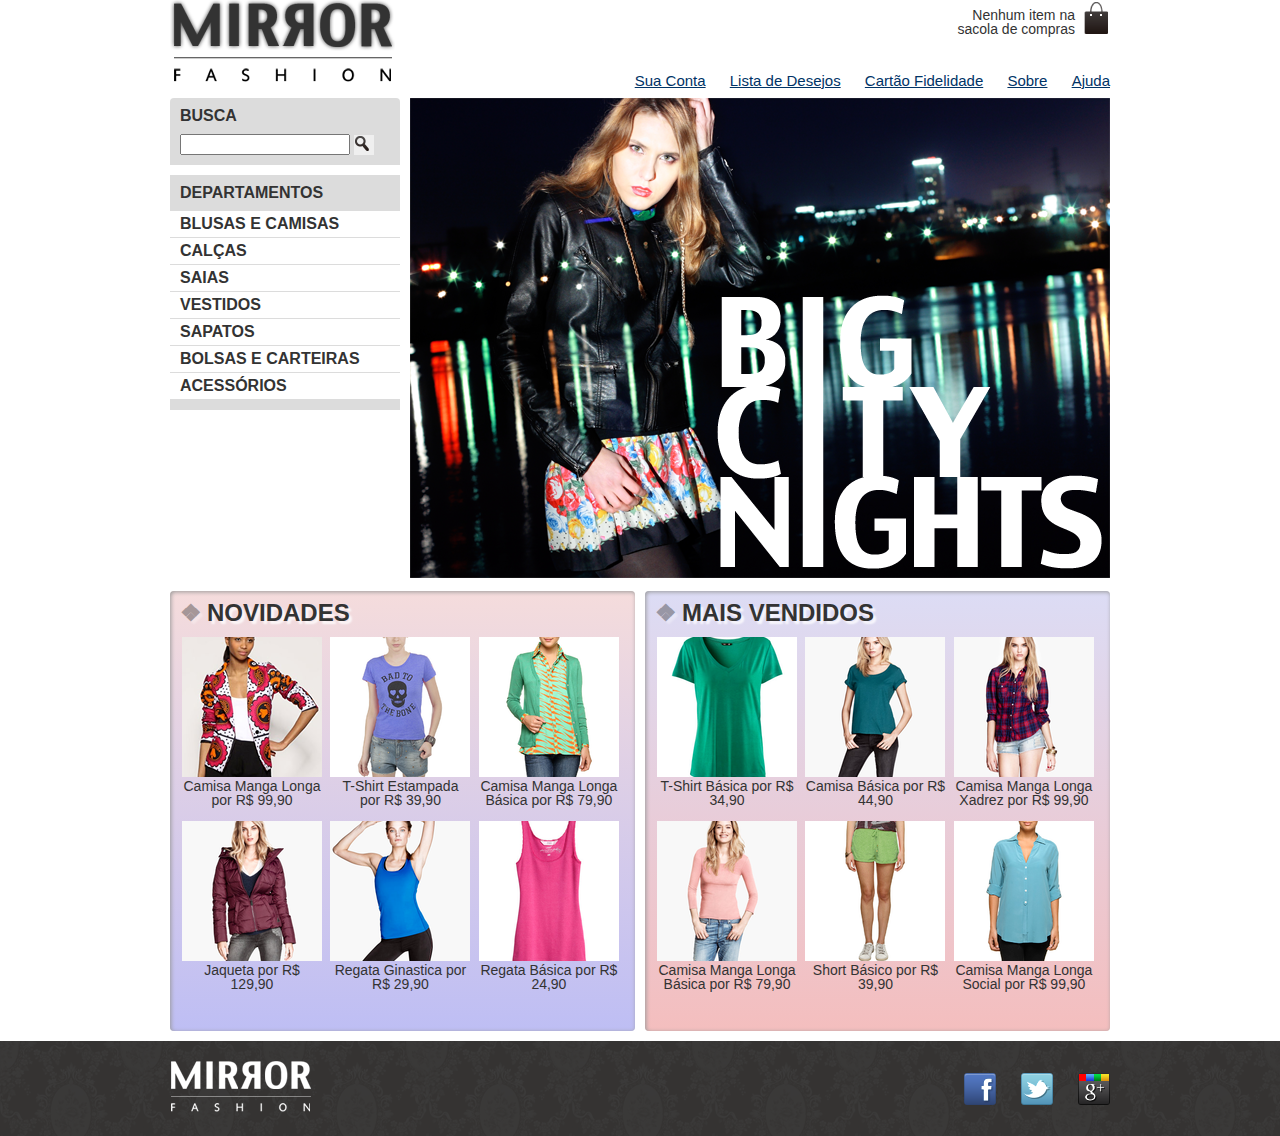
<file: index.html>
<!DOCTYPE html>
<html>

<head>
    <meta charset="utf-8">
    <title>Mirror Fashion</title>
    <link rel="stylesheet" href="css/reset.css">
    <link rel="stylesheet" href="css/estilo.css">
    <!--[if lt IE 9]>
        <script src="//html5shiv.googlecode.com/svn/trunk/html5.js"></script>
    <![endif]-->
</head>

<body>
    <header class="container">

        <h1><img src="img/logo.png" alt="Logo da Mirror Fashion"></h1>
        <p class="sacola">
            Nenhum item na sacola de compras
        </p>
        <nav class="menu-opcoes">
            <ul>
                <li><a href="sua_conta.html" target="_blank">Sua Conta</a></li>
                <li><a href="lista_de_desejos.html" target="_blank">Lista de Desejos</a></li>
                <li><a href="fidelidade.html" target="_blank">Cartão Fidelidade</a></li>
                <li><a href="sobre.html" target="_blank">Sobre</a></li>
                <li><a href="ajuda.html" target="_blank">Ajuda</a></li>
            </ul>
        </nav>
    </header>

    <div class="container destaque">
        <section class="busca">
            <h2>Busca</h2>
            <form>
                <input type="search">
                <button>Buscar</button>
            </form>
        </section>

        <section class="menu-departamentos">
            <h2>Departamentos</h2>
            <nav>
                <ul>
                    <li>
                        <a href="#">Blusas e Camisas</a>
                        <ul>
                            <li><a href="#">Manga curta</a></li>
                            <li><a href="#">Manga comprida</a></li>
                            <li><a href="#">Camisa social</a></li>
                            <li><a href="#">Camisa casual</a></li>
                        </ul>
                    </li>
                    <li><a href="#">Calças</a></li>
                    <li><a href="#">Saias</a></li>
                    <li><a href="#">Vestidos</a></li>
                    <li><a href="#">Sapatos</a></li>
                    <li><a href="#">Bolsas e Carteiras</a></li>
                    <li><a href="#">Acessórios</a></li>
                </ul>
            </nav>
        </section>

        <section class="banner-destaque">
            <figure>
                <img src="img/destaque-home.png" alt="Promoção: Big City Night">
            </figure>
        </section>
    </div>

    <div class="container paines">
        <section class="painel novidades">
            <h2>Novidades</h2>
            <ol>
                <li>
                    <a href="produto.html">
                        <figure>
                            <img src="img/produtos/miniatura1.png" alt="miniatura1">
                            <figcaption>Camisa Manga Longa por R$ 99,90</figcaption>
                        </figure>
                    </a>
                </li>
                <li>
                    <a href="produto.html">
                        <figure>
                            <img src="img/produtos/miniatura2.png" alt="miniatura2">
                            <figcaption>T-Shirt Estampada por R$ 39,90</figcaption>
                        </figure>
                    </a>
                </li>
                <li>
                    <a href="produto.html">
                        <figure>
                            <img src="img/produtos/miniatura3.png" alt="miniatura3">
                            <figcaption>Camisa Manga Longa Básica por R$ 79,90</figcaption>
                        </figure>
                    </a>
                </li>
                <li>
                    <a href="produto.html">
                        <figure>
                            <img src="img/produtos/miniatura4.png" alt="miniatura4">
                            <figcaption>Jaqueta por R$ 129,90</figcaption>
                        </figure>
                    </a>
                </li>
                <li>
                    <a href="produto.html">
                        <figure>
                            <img src="img/produtos/miniatura5.png" alt="miniatura5">
                            <figcaption>Regata Ginastica por R$ 29,90</figcaption>
                        </figure>
                    </a>
                </li>
                <li>
                    <a href="produto.html">
                        <figure>
                            <img src="img/produtos/miniatura6.png" alt="miniatura6">
                            <figcaption>Regata Básica por R$ 24,90</figcaption>
                        </figure>
                    </a>
                </li>
            </ol>
        </section>

        <section class="painel mais-vendidos">
            <h2>Mais Vendidos</h2>
            <ol>
                <li>
                    <a href="produto.html">
                        <figure>
                            <img src="img/produtos/miniatura7.png" alt="miniatura7">
                            <figcaption>T-Shirt Básica por R$ 34,90</figcaption>
                        </figure>
                    </a>
                </li>
                <li>
                    <a href="produto.html">
                        <figure>
                            <img src="img/produtos/miniatura8.png" alt="miniatura8">
                            <figcaption>Camisa Básica por R$ 44,90</figcaption>
                        </figure>
                    </a>
                </li>
                <li>
                    <a href="produto.html">
                        <figure>
                            <img src="img/produtos/miniatura9.png" alt="miniatura9">
                            <figcaption>Camisa Manga Longa Xadrez por R$ 99,90</figcaption>
                        </figure>
                    </a>
                </li>
                <li>
                    <a href="produto.html">
                        <figure>
                            <img src="img/produtos/miniatura10.png" alt="miniatura10">
                            <figcaption>Camisa Manga Longa Básica por R$ 79,90</figcaption>
                        </figure>
                    </a>
                </li>
                <li>
                    <a href="produto.html">
                        <figure>
                            <img src="img/produtos/miniatura11.png" alt="miniatura11">
                            <figcaption>Short Básico por R$ 39,90</figcaption>
                        </figure>
                    </a>
                </li>
                <li>
                    <a href="produto.html">
                        <figure>
                            <img src="img/produtos/miniatura12.png" alt="miniatura12">
                            <figcaption>Camisa Manga Longa Social por R$ 99,90</figcaption>
                        </figure>
                    </a>
                </li>
            </ol>
        </section>
    </div>

    <footer>
        <div class="container">
            <img src="img/logo-rodape.png" alt="Logo da Mirror Fashion">
            <ul class="social">
                <li><a href="http://facebook.com/mirrorfashion">Facebook</a></li>
                <li><a href="http://twitter.com/mirrorfashion">Twitter</a></li>
                <li><a href="http://plus.google.com/mirrorfashion">Google+</a></li>
            </ul>
        </div>
    </footer>
</body>

</html>
</file>
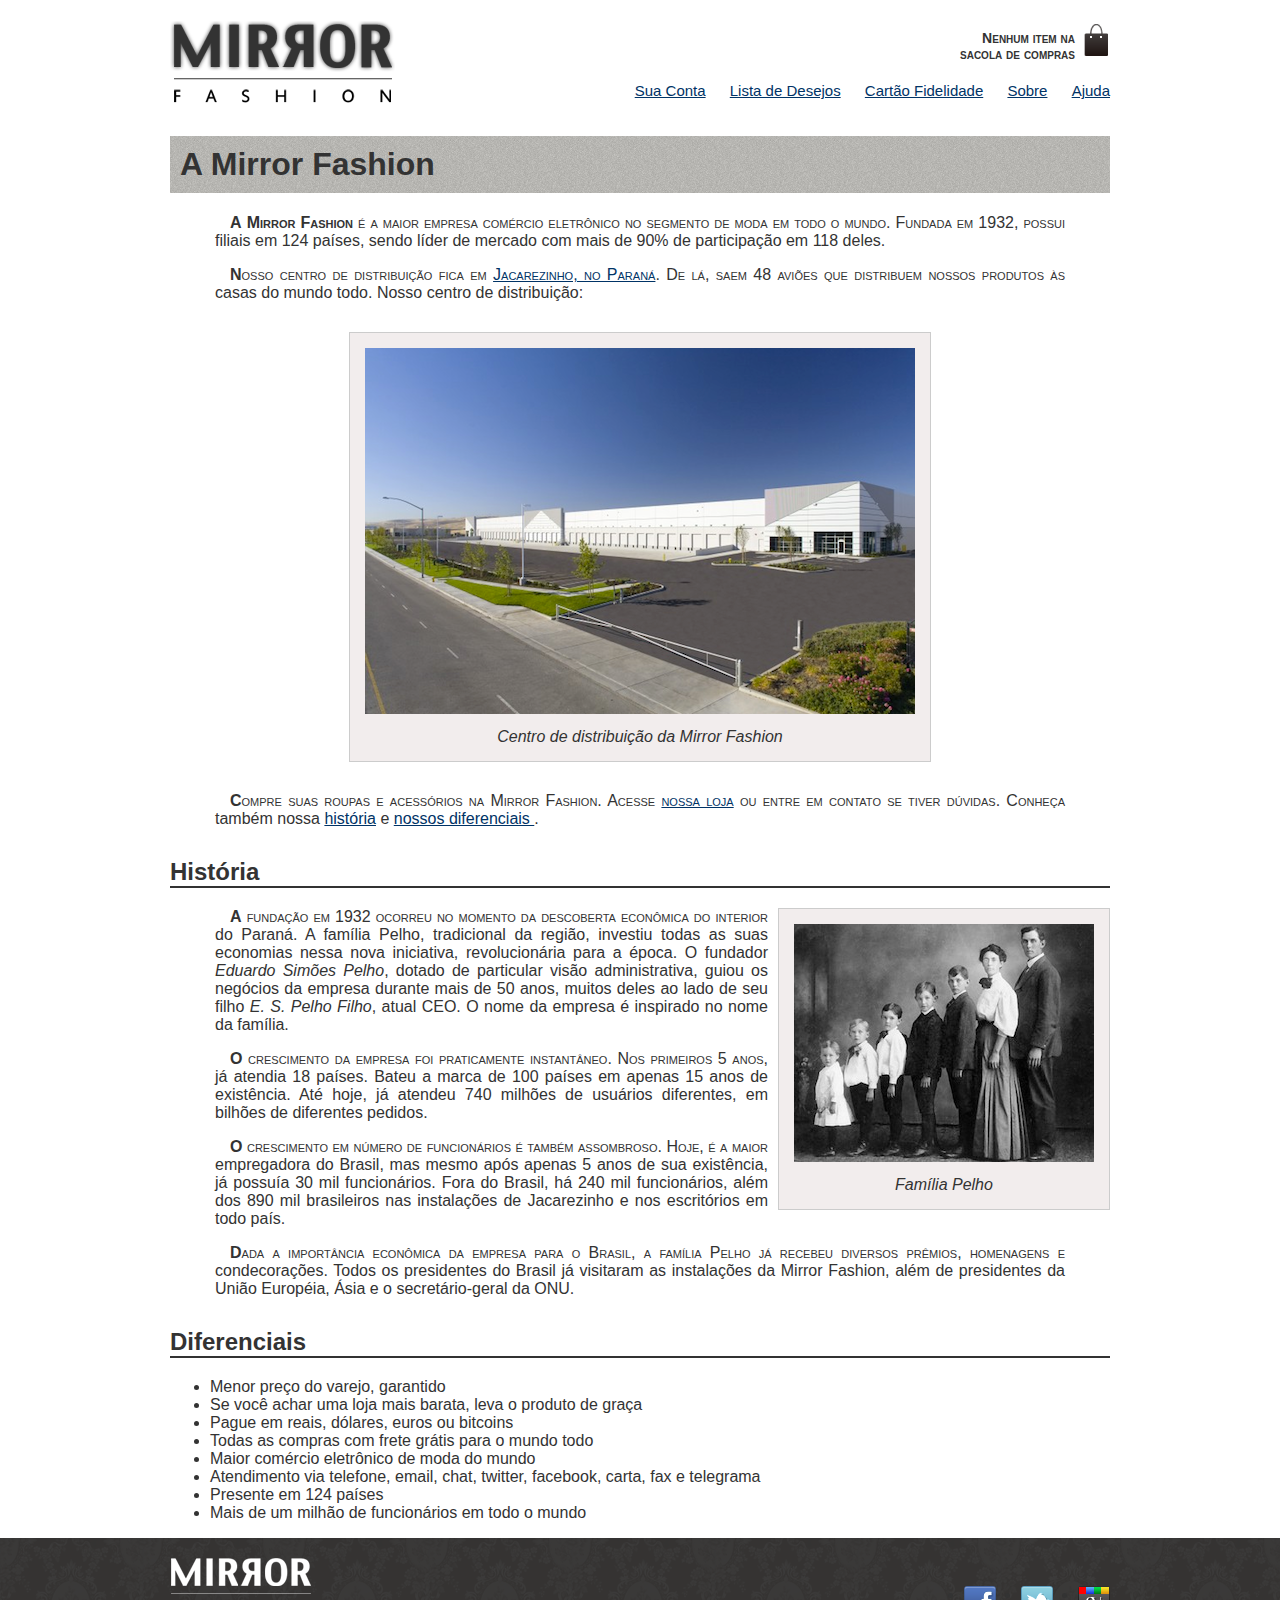
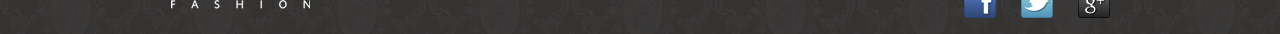
<file: sobre.html>
<!DOCTYPE html>
<html>

<head>
    <meta charset="utf-8">
    <title>Sobre a Mirror Fashion</title>
    <link rel="stylesheet" href="css/sobre.css">
    <link rel="stylesheet" href="css/estilo.css">
    <!--[if lt IE 9]>
            <script src="//html5shiv.googlecode.com/svn/trunk/html5.js"></script>
    <![endif]-->
</head>

<body>
    <article>
        <header class="container">
            <h1><img src="img/logo.png" alt="Logo da Mirror Fashion"></h1>
            <p class="sacola" id="sacola-sobre">
                Nenhum item na sacola de compras
            </p>
            <nav class="menu-opcoes">
                <ul>
                    <li><a href="sua_conta.html" target="_blank">Sua Conta</a></li>
                    <li><a href="lista_de_desejos.html" target="_blank">Lista de Desejos</a></li>
                    <li><a href="fidelidade.html" target="_blank">Cartão Fidelidade</a></li>
                    <li><a href="sobre.html" target="_blank">Sobre</a></li>
                    <li><a href="ajuda.html" target="_blank">Ajuda</a></li>
                </ul>
            </nav>
        </header>

        <section>
            <h1 class="fundo">A Mirror Fashion</h1>
            <p>
                A <strong>Mirror Fashion</strong> é a maior empresa comércio eletrônico no segmento de
                moda em todo o mundo. Fundada em 1932, possui filiais em 124 países, sendo líder de
                mercado com mais de 90% de participação em 118 deles.
            </p>
            <p>
                Nosso centro de distribuição fica em <a href="https://maps.google.com.br/?q=Jacarezinho"
                    target="_blank">Jacarezinho, no Paraná</a>. De lá, saem 48 aviões que
                distribuem nossos produtos às casas do mundo todo. Nosso centro de distribuição:
            </p>
            <figure id="centro-distribuicao">
                <img src="img/centro-distribuicao.png" alt="Foto do centro de distribuição da Mirror Fashion">
                <figcaption>Centro de distribuição da Mirror Fashion</figcaption>
            </figure>
            <p>
                Compre suas roupas e acessórios na Mirror Fashion. Acesse <a href="index.html"> nossa loja</a> ou entre
                em contato se tiver dúvidas. Conheça também nossa <a href="#historia">história</a> e
                <a href="#diferenciais"> nossos diferenciais </a>.
            </p>
        </section>

        <section>
            <h2 id="historia">História</h2>
            <figure id="familia-pelho">
                <img src="img/familia-pelho.jpg" alt="Foto da família Pelho">
                <figcaption>Família Pelho</figcaption>
            </figure>
            <p>
                A fundação em 1932 ocorreu no momento da descoberta econômica do interior do Paraná. A
                família Pelho, tradicional da região, investiu todas as suas economias nessa nova
                iniciativa, revolucionária para a época. O fundador <em>Eduardo Simões Pelho</em>,
                dotado de particular visão administrativa, guiou os negócios da empresa durante mais
                de 50 anos, muitos deles ao lado de seu filho <em>E. S. Pelho Filho</em>, atual CEO.
                O nome da empresa é inspirado no nome da família.
            </p>
            <p>
                O crescimento da empresa foi praticamente instantâneo. Nos primeiros 5 anos, já atendia
                18 países. Bateu a marca de 100 países em apenas 15 anos de existência. Até hoje, já
                atendeu 740 milhões de usuários diferentes, em bilhões de diferentes pedidos.
            </p>
            <p>
                O crescimento em número de funcionários é também assombroso. Hoje, é a maior empregadora
                do Brasil, mas mesmo após apenas 5 anos de sua existência, já possuía 30 mil funcionários.
                Fora do Brasil, há 240 mil funcionários, além dos 890 mil brasileiros nas instalações de
                Jacarezinho e nos escritórios em todo país.
            </p>
            <p>
                Dada a importância econômica da empresa para o Brasil, a família Pelho já recebeu diversos
                prêmios, homenagens e condecorações. Todos os presidentes do Brasil já visitaram as
                instalações da Mirror Fashion, além de presidentes da União Européia, Ásia e o
                secretário-geral da ONU.
            </p>
        </section>

        <section>
            <h2 id="diferenciais">Diferenciais</h2>
            <ul>
                <li>Menor preço do varejo, garantido</li>
                <li>Se você achar uma loja mais barata, leva o produto de graça</li>
                <li>Pague em reais, dólares, euros ou bitcoins</li>
                <li>Todas as compras com frete grátis para o mundo todo</li>
                <li>Maior comércio eletrônico de moda do mundo</li>
                <li>Atendimento via telefone, email, chat, twitter, facebook, carta, fax e telegrama</li>
                <li>Presente em 124 países</li>
                <li>Mais de um milhão de funcionários em todo o mundo</li>
            </ul>
        </section>

    </article>

    <footer class="rodape-sobre">
        <div class="container">
            <img src="img/logo-rodape.png" alt="Logo da Mirror Fashion">
            <ul class="social">
                <li><a href="http://facebook.com/mirrorfashion">Facebook</a></li>
                <li><a href="http://twitter.com/mirrorfashion">Twitter</a></li>
                <li><a href="http://plus.google.com/mirrorfashion">Google+</a></li>
            </ul>
        </div>
    </footer>
</body>

</html>
</file>
<file: css/estilo.css>
body {
    color: #333333;
    font-family: "Lucida Sans Unicode", "Lucida Grande", sans-serif;
}

header {
    position: relative;
}

.sacola {
    padding-top: 8px;
    position: absolute;
    top: 0;
    right: 0;
    background-image: url(../img/sacola.png);
    background-repeat: no-repeat;
    background-position: top right;
    font-size: 14px;
    padding-right: 35px;
    text-align: right;
    width: 140px;
}

.menu-opcoes {
    position: absolute;
    bottom: 0;
    right: 0;
}

.menu-opcoes ul {
    font-size: 15px;
}

.menu-opcoes a {
    color: #003366;
}

.menu-opcoes ul li {
    display: inline;
    margin-left: 20px;
}

.menu-opcoes a:hover {
    color: #007DC6;
}

.menu-opcoes a:active {
    color: #867DC6;
}


.container {
    margin: 0 auto;
    width: 940px;
}


.busca,
.menu-departamentos {
    background-color: #DCDCDC;
    font-weight: bold;
    text-transform: uppercase;
    margin-right: 10px;
    width: 230px;
    float: left;
}

.busca h2,
.busca form,
.menu-departamentos h2 {
    margin: 10px;
}

.menu-departamentos li {
    background-color: white;
    margin-bottom: 1px;
    padding: 5px 10px;
}

.menu-departamentos a {
    color: #333333;
    text-decoration: none;
}

.busca input[type=search] {
    width: 170px;
}

.busca button {
    background-image: url(../img/busca.png);
    background-repeat: no-repeat;
    border: none;
    width: 20px;
    height: 20px;
    /* imagem replacement */
    text-indent: -9999px;
}

.busca {
    border-top-left-radius: 4px;
    border-top-right-radius: 4px;
}

.menu-departamentos {
    clear: left;
    margin-top: 10px;
    padding-bottom: 10px;
}

.menu-departamentos li ul {
    display: none;
}

.menu-departamentos li:hover ul {
    display: block;
}

.menu-departamentos ul ul li {
    background-color: #DCDCDC;
}

.menu-departamentos li li a:before {
    content: '\272A';
    padding-right: 3px;
}

.destaque {
    margin-top: 10px;
}

.painel {
    margin: 10px 0;
    padding: 10px;
    width: 445px;
    height: 420px;
}

.novidades {
    float: left;
}

.mais-vendidos {
    float: right;
}

.painel li {
    display: inline-block;
    vertical-align: top;
    width: 140px;
    margin: 2px;
    padding-bottom: 10px;
}

.painel h2 {
    font-size: 24px;
    font-weight: bold;
    text-transform: uppercase;
    margin-bottom: 10px;
}

.painel a {
    color: #333;
    font-size: 14px;
    text-align: center;
    text-decoration: none;
}

.painel {
    border-radius: 4px;
    box-shadow: inset 1px 1px 4px #999;
}

.painel h2 {
    text-shadow: 3px 3px 2px rgba(255, 255, 255, 0.8);
}

.painel h2:before {
    content: '\2756';
    padding-right: 5px;
    opacity: 0.4;
}


.painel li:hover {
    background-color: rgba(255, 255, 255, 0.8);
    box-shadow: 0 0 5px #333;
    transition: 0.7s ease-in;
    transform: scale(1.2) rotate(-5deg);
}

.painel li:nth-child(2n):hover {
    transform: scale(1.2) rotate(5deg);
}

.painel li {
    transition: 0.7s ease-out;
}


.novidades {
    background-color: #F5DCDC;
    background: linear-gradient(#F5DCDC, #BEBEF4);
}

.mais-vendidos {
    background-color: #DCDCF5;
    background: linear-gradient(#DCDCF5, #F4BEBE);
}


/* Estilização Rodapé*/

footer {
    background-image: url(../img/fundo-rodape.png);
    clear: both;
    padding: 20px 0;
}

.social a {
    height: 32px;
    width: 32px;
    /* image replacement */
    display: block;
    text-indent: -9999px;
}

.social a[href*="facebook.com"] {
    background-image: url(../img/facebook.png);
}

.social a[href*="twitter.com"] {
    background-image: url(../img/twitter.png);
}

.social a[href*="plus.google.com"] {
    background-image: url(../img/googleplus.png);
}

footer .container {
    position: relative;
}

.social {
    position: absolute;
    top: 12px;
    right: 0;
}

.social li {
    float: left;
    margin-left: 25px;
}
</file>
<file: css/sobre.css>
body {
    margin: 0px;
}

article {
    color: #333333;
    font-family: "Lucida Sans Unicode", "Lucida Grande", sans-serif;
    margin-left: auto;
    margin-right: auto;
    width: 940px;
    text-align: justify;
}

.fundo {
    background-image: url(../img/sobre-background.jpg);
    padding: 10px;
}

p::first-letter {
    font-weight: bold;
}

p::first-line {
    font-variant: small-caps;
}

#sacola-sobre {
    font-weight: bold;
    font-variant: small-caps;
    margin-top: 1px;
}

h2 {
    border-bottom: 2px solid #333333;
    margin-top: 30px;
}

p {
    padding: 0 45px;
    text-indent: 15px;
}

a {
    color: #003366;
}

figure {
    background-color: #F2EDED;
    border: 1px solid #ccc;
    text-align: center;
    padding: 15px;
    margin: 30px;
}

figcaption {
    font-style: italic;
    margin-top: 10px;
}

#centro-distribuicao {
    margin-left: auto;
    margin-right: auto;
    width: 550px;
}

#familia-pelho {
    float: right;
    margin: 0 0 10px 10px;
}

.social {
    position: absolute;
    top: 0px;
    right: 0;
}
</file>
